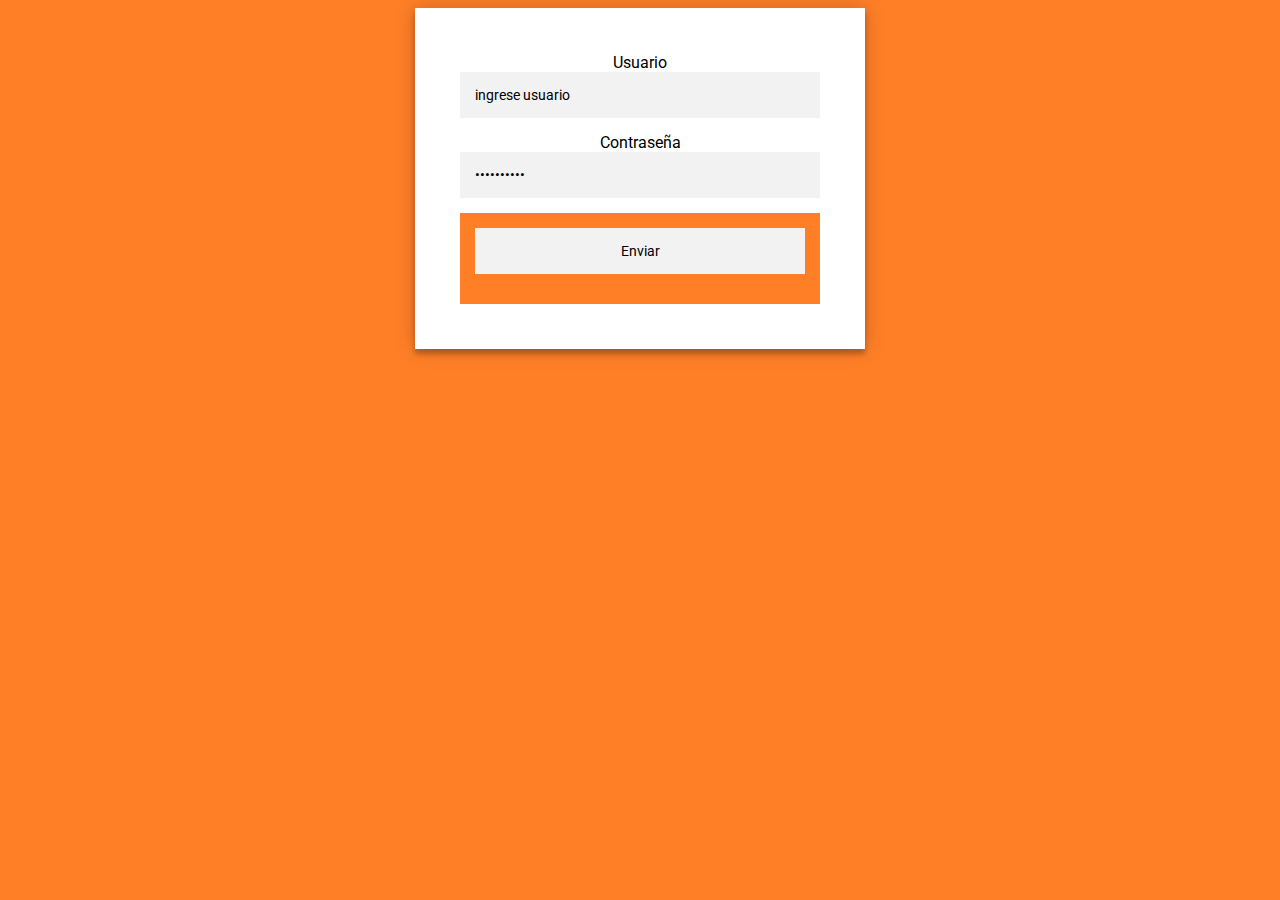
<file: index.html>
<!DOCTYPE html>
<html lang="en">
<head>
    <meta charset="UTF-8">
    <meta http-equiv="X-UA-Compatible" content="IE=edge">
    <meta name="viewport" content="width=device-width, initial-scale=1.0">
    <title>Login</title>
    <link rel="stylesheet" href="styles.css">
</head>
<body>
    <form action="login.php" method= "post">

        <div class="form">
        <label for="login-form" >Usuario</label>
        <input type="text" name="user" value="ingrese usuario">
        
        <label for="" >Contraseña</label> 
        <input type="password" name="pass" value="contraseña">
        <button><input type="submit" name="ingresa" value="Enviar"></button>
    </form>
    </div>
</div>
</body>

<script src="login.js"></script>
</html>
</file>
<file: styles.css>
@import url(https://fonts.googleapis.com/css?family=Roboto:300);

.login-page {
  width: 360px;
  padding: 8% 0 0;
  margin: auto;
}
.form {
  position: relative;
  z-index: 1;
  background: #FFFFFF;
  max-width: 360px;
  margin: 0 auto 100px;
  padding: 45px;
  text-align: center;
  box-shadow: 0 0 20px 0 rgba(0, 0, 0, 0.2), 0 5px 5px 0 rgba(0, 0, 0, 0.24);
}
.form input {
  font-family: "Roboto", sans-serif;
  outline: 0;
  background: #f2f2f2;
  width: 100%;
  border: 0;
  margin: 0 0 15px;
  padding: 15px;
  box-sizing: border-box;
  font-size: 14px;
}
.form button {
  font-family: "Roboto", sans-serif;
  text-transform: uppercase;
  outline: 0;
  background: #FF7F27;
  width: 100%;
  border: 0;
  padding: 15px;
  color: #FFFFFF;
  font-size: 14px;
  -webkit-transition: all 0.3 ease;
  transition: all 0.3 ease;
  cursor: pointer;
}
.form button:hover,.form button:active,.form button:focus {
  background: #FF7F27;
}
.form .message {
  margin: 15px 0 0;
  color: #b3b3b3;
  font-size: 12px;
}
.form .message a {
  color: #FF7F27;
  text-decoration: none;
}
.form .register-form {
  display: none;
}
.container {
  position: relative;
  z-index: 1;
  max-width: 300px;
  margin: 0 auto;
}
.container:before, .container:after {
  content: "";
  display: block;
  clear: both;
}
.container .info {
  margin: 50px auto;
  text-align: center;
}
.container .info h1 {
  margin: 0 0 15px;
  padding: 0;
  font-size: 36px;
  font-weight: 300;
  color: #1a1a1a;
}
.container .info span {
  color: #4d4d4d;
  font-size: 12px;
}
.container .info span a {
  color: #000000;
  text-decoration: none;
}
.container .info span .fa {
  color: #EF3B3A;
}
body {
  background: #FF7F27; /* fallback for old browsers */
  background: rgb(255,127,39);
  background: linear-gradient(90deg, rgba(255,127,39) 0%, rgba(255,127,39) 50%);
  font-family: "Roboto", sans-serif;
  -webkit-font-smoothing: antialiased;
  -moz-osx-font-smoothing: grayscale;      
}
</file>
